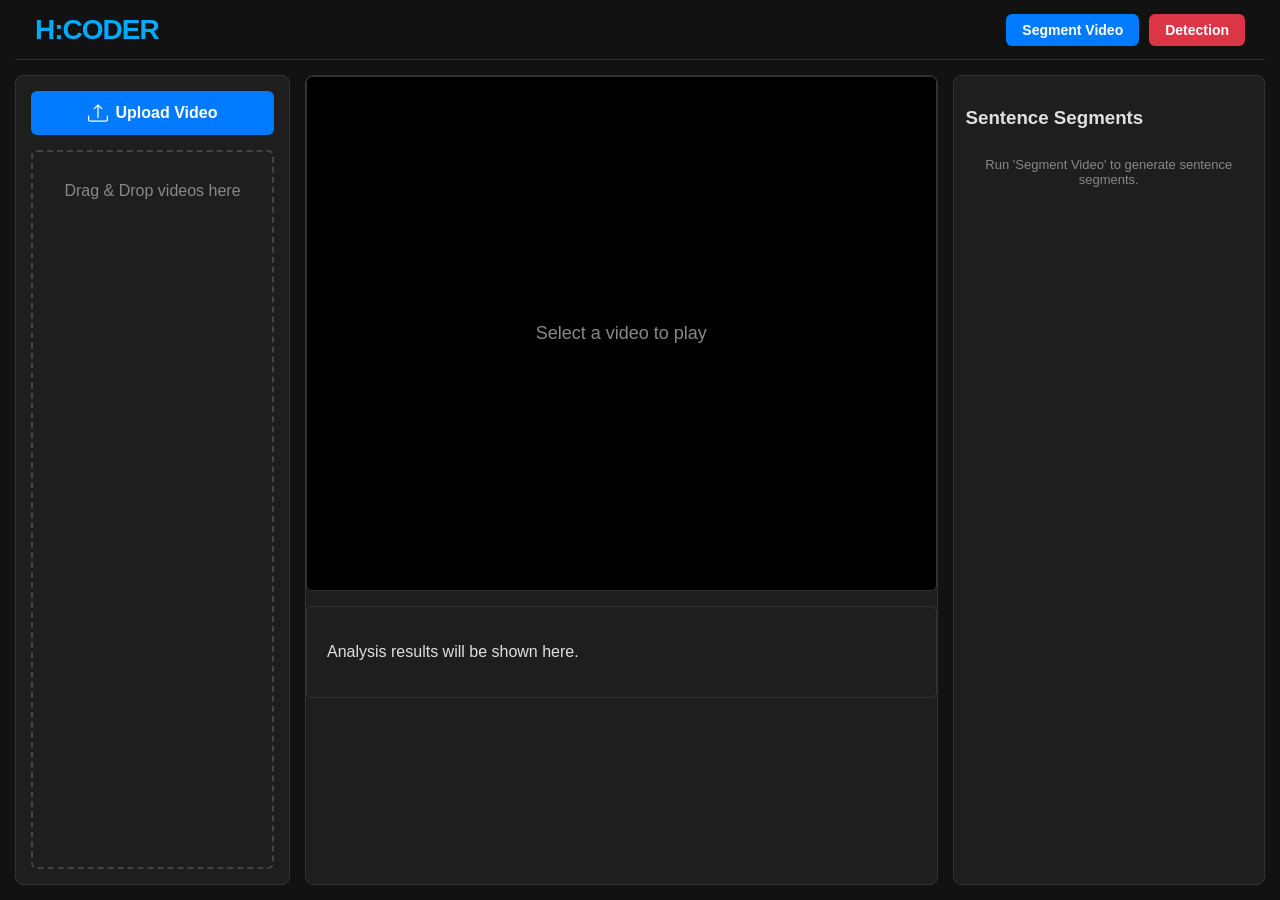
<file: index.html>
<!DOCTYPE html>
<html lang="ko">
<head>
    <meta charset="UTF-8">
    <meta name="viewport" content="width=device-width, initial-scale=1.0">
    <title>H:CODER - Video Editor</title>
    <link rel="stylesheet" href="style.css">
</head>
<body>
    <div class="app-container">
        <header class="header">
            <div class="logo">H:CODER</div>
            <div class="header-buttons">
                <button class="analyze-button" id="analyzeButton">Segment Video</button>
                <button class="lie-detector-button" id="lieDetectorButton">Detection</button>
            </div>
        </header>

        <div class="left-sidebar panel">
            <button class="upload-button" id="uploadButton">
                <svg xmlns="http://www.w3.org/2000/svg" width="20" height="20" fill="currentColor" viewBox="0 0 16 16">
                    <path d="M.5 9.9a.5.5 0 0 1 .5.5v2.5a1 1 0 0 0 1 1h12a1 1 0 0 0 1-1v-2.5a.5.5 0 0 1 1 0v2.5a2 2 0 0 1-2 2H2a2 2 0 0 1-2-2v-2.5a.5.5 0 0 1 .5-.5z"/>
                    <path d="M7.646 1.146a.5.5 0 0 1 .708 0l3 3a.5.5 0 0 1-.708.708L8.5 2.707V11.5a.5.5 0 0 1-1 0V2.707L5.354 4.854a.5.5 0 1 1-.708-.708l3-3z"/>
                </svg>
                <span>Upload Video</span>
            </button>
            <input type="file" id="fileInput" accept="video/*" style="display: none;" multiple>
            
            <div id="videoListContainer" class="video-list-container">
                <p class="video-list-placeholder">Drag & Drop videos here</p>
            </div>
        </div>

        <div class="main-content panel">
            <div class="video-player-container">
                <div id="playerPlaceholder" class="player-placeholder">Select a video to play</div>
                <video id="videoPlayer" style="display:none;" controls crossorigin="anonymous"></video>
            </div>
            
            <div class="edit-controls-wrapper" id="editControlsWrapper" style="display:none;">

                <div class="timeline-scrubber-container" id="timelineScrubberContainer">
                    <div class="timeline-scrubber" id="timelineScrubber">
                        <div class="selected-range" id="selectedRange"></div>
                        
                        <div class="scrubber-handle start" id="startHandle">
                            <div class="time-label" id="startTimeLabel">00:00</div>
                        </div>
                        
                        <div class="scrubber-handle end" id="endHandle">
                            <div class="time-label" id="endTimeLabel">00:00</div>
                        </div>
                        
                        <div class="current-time-marker" id="currentTimeMarker"></div>
                    </div>
                </div>

                <div class="segment-controls-container" id="segmentControls">
                    <button id="playSegmentBtn">▶ Play Selected</button>
                    <span id="timeDisplay">Selected: 00:00.00 - 00:00.00</span>
                </div>
            </div>

            <div class="analysis-results-container">
                <p id="analysisResult" class="placeholder">Analysis results will be shown here.</p>
            </div>

        </div>

        <div class="right-sidebar panel">
            <h3 id="segmentListTitle">Sentence Segments</h3>
            <div id="clipListContainer" class="clip-list-container">
                <p class="clip-list-placeholder">Run 'Segment Video' to generate sentence segments.</p>
            </div>
        </div>
    </div>

    <div id="resultModal" class="modal-overlay">
        <div class="modal-content">
            <span class="modal-close-btn">&times;</span>
            <h2>Analysis Results</h2>
            <div id="modalBodyContent" class="modal-body"></div>
        </div>
    </div>
    <script src="app.js" defer></script>
</body>
</html>
</file>
<file: style.css>
body, html {
    margin: 0;
    padding: 0;
    width: 100%;
    height: 100%;
    background-color: #121212;
    color: #e0e0e0;
    font-family: 'Segoe UI', Tahoma, Geneva, Verdana, sans-serif;
    overflow: hidden;
}

.app-container {
    display: grid;
    grid-template-columns: minmax(220px, 22%) 1fr minmax(260px, 25%);
    grid-template-rows: 60px 1fr;
    grid-template-areas:
        "header header header"
        "left-sidebar main-content right-sidebar";
    height: 100%;
    min-width: 900px;
    gap: 15px;
    padding: 0 15px 15px 15px;
    box-sizing: border-box;
}

/* 헤더 */
.header {
    grid-area: header;
    display: flex;
    align-items: center;
    justify-content: space-between;
    padding: 0 20px;
    border-bottom: 1px solid #333;
}

.logo {
    font-size: 28px;
    font-weight: bold;
    color: #00aaff;
    letter-spacing: -1px;
}

/* 버튼 그룹 */
.header-buttons {
    display: flex;
    gap: 10px;
}

.analyze-button {
    background-color: #007bff;
    color: white;
    border: none;
    padding: 8px 16px;
    border-radius: 6px;
    cursor: pointer;
    font-size: 14px;
    font-weight: 600;
    transition: background-color 0.3s;
}

.analyze-button:hover {
    background-color: #0062cc;
}

.lie-detector-button {
    background-color: #dc3545;
    color: white;
    border: none;
    padding: 8px 16px;
    border-radius: 6px;
    cursor: pointer;
    font-size: 14px;
    font-weight: 600;
    transition: background-color 0.3s;
}

.lie-detector-button:hover {
    background-color: #c82333;
}

/* 공통 패널 */
.panel {
    background-color: #1e1e1e;
    border-radius: 8px;
    border: 1px solid #333;
    display: flex;
    flex-direction: column;
    overflow: hidden;
}

/* 왼쪽 업로드 패널 */
.left-sidebar {
    grid-area: left-sidebar;
    padding: 15px;
    gap: 15px;
}

.upload-button {
    background-color: #007bff;
    color: white;
    border: none;
    padding: 12px;
    border-radius: 6px;
    cursor: pointer;
    font-size: 16px;
    font-weight: 600;
    display: flex;
    align-items: center;
    justify-content: center;
    gap: 8px;
    transition: background-color 0.3s;
}

.upload-button:hover {
    background-color: #0056b3;
}

.video-list-container {
    flex-grow: 1;
    border: 2px dashed #444;
    border-radius: 6px;
    padding: 10px;
    overflow-y: auto;
    display: flex; 
    flex-direction: column;
    gap: 10px; 
    text-align: left; 
    transition: border-color 0.3s, background-color 0.3s;
}

.video-list-container.dragover {
    border-color: #00aaff;
    background-color: #2a2a2a;
}

.video-list-placeholder {
    margin: 20px auto; 
    color: #888;
    text-align: center;
}

.video-thumbnail {
    display: flex;
    flex-direction: column; 
    align-items: center; 
    padding: 8px;
    border-radius: 4px;
    cursor: pointer;
    transition: background-color 0.2s;
    width: 100%; 
    box-sizing: border-box;
    border: 1px solid transparent; 
}
.video-thumbnail.selected {
    border: 1px solid #00aaff; 
}

.video-thumbnail:hover {
    background-color: #333;
}

.video-thumbnail img {
    width: 100%; 
    height: auto; 
    max-height: 150px; 
    background-color: #555;
    margin-right: 0; 
    margin-bottom: 5px; 
    object-fit: cover;
}

.video-thumbnail-name {
    font-size: 14px;
    width: 100%; 
    text-align: center; 
    overflow: hidden;
    text-overflow: ellipsis;
    white-space: nowrap; 
}

/* 메인 영상 영역 */
.main-content {
    grid-area: main-content;
    display: grid;
    grid-template-rows: 3fr auto 1fr;
    gap: 15px;
}

.video-player-container {
    background-color: #000;
    display: flex;
    justify-content: center;
    align-items: center;
    border-radius: 6px;
    border: 1px solid #333;
    overflow: hidden;
}

#videoPlayer {
    width: 100%;
    height: 100%;
    background-color: #000;
}

.player-placeholder {
    color: #888;
    font-size: 18px;
}

/* 타임라인 영역 */
.edit-controls-wrapper {
    background-color: #1e1e1e;
    border-radius: 6px;
    border: 1px solid #333;
    padding: 10px;
    overflow: hidden;
}

.timeline-scrubber-container {
    display: none;
    align-items: center;
    padding: 0 10px;
    box-sizing: border-box;
    width: 100%;
    height: 60px;
}

.timeline-scrubber {
    position: relative;
    width: 100%;
    height: 30px;
    background-color: #333;
    border-radius: 4px;
    display: flex;
    align-items: center;
    overflow: hidden;
}

.timeline-scrubber-thumbnail {
    height: 100%;
    opacity: 0.8;
    border-right: 1px solid #222;
}

.scrubber-handle {
    position: absolute;
    width: 10px;
    height: 100%;
    background-color: #00aaff;
    cursor: ew-resize;
    z-index: 20;
    border-radius: 2px;
    opacity: 0.9;
}

.scrubber-handle.start {
    left: 0;
}

.scrubber-handle.end {
    transform: translateX(-100%);
}

.selected-range {
    position: absolute;
    height: 100%;
    background-color: rgba(0, 170, 255, 0.3);
    z-index: 15;
    left: 0;
    width: 0;
    pointer-events: none;
}

.current-time-marker {
    position: absolute;
    top: 0;
    height: 100%;
    width: 2px;
    background-color: #dc3545;
    z-index: 25;
    pointer-events: none;
}

.time-label {
    position: absolute;
    top: -20px;
    background-color: rgba(0, 0, 0, 0.7);
    color: white;
    padding: 2px 5px;
    border-radius: 3px;
    font-size: 10px;
    white-space: nowrap;
    transform: translateX(-50%);
    pointer-events: none;
}

/* 구간 선택 컨트롤 */
.segment-controls-container {
    display: none;
    padding: 10px;
    border-top: 1px solid #333;
    margin-top: 10px;
    display: flex;
    align-items: center;
    gap: 15px;
}

#playSegmentBtn {
    background-color: #28a745;
    color: white;
    border: none;
    padding: 8px 15px;
    font-size: 14px;
    font-weight: 600;
    border-radius: 4px;
    cursor: pointer;
    transition: background-color 0.2s;
}

#playSegmentBtn:hover {
    background-color: #218838;
}

#timeDisplay {
    font-size: 14px;
    color: #aaa;
}

/* 분석 결과 패널 */
.analysis-results-container {
    padding: 20px;
    overflow-y: auto;
    border-radius: 6px;
    border: 1px solid #333;
    background-color: #1e1e1e;
}

/* sentence segement */
.right-sidebar {
    grid-area: right-sidebar;
    display: flex;
    flex-direction: column;
    padding: 12px;
    background-color: #1e1e1e;
    border-radius: 8px;
    border: 1px solid #333;
    overflow-y: auto;
}

.sidebar-title {
    font-size: 16px;
    font-weight: 600;
    margin-bottom: 10px;
    color: #00aaff;
}

.clip-list-container {
    flex-grow: 1;
    display: flex;
    flex-direction: column;
    gap: 8px;
    
}

.clip-list-placeholder {
    font-size: 13px;
    color: #888;
    text-align: center;
    margin-top: 10px;
}

.clip-item {
    padding: 8px;
    border-bottom: 1px solid #333;
    cursor: pointer;
    transition: background-color 0.2s;
    display: flex;
    flex-direction: column;
    align-items: center;
    text-align: center;
}

.clip-item:hover {
    background-color: #2a2a2a;
}

.segment-text-content { 
    font-size: 13px;
    color: #ddd;
    line-height: 1.4;
    white-space: normal; 
    word-break: keep-all; 
    overflow-wrap: normal;      
    max-width: 95%;
    margin: 0; 
    text-align: left; 
}

/* 스크롤바 */
::-webkit-scrollbar {
    width: 8px;
}

::-webkit-scrollbar-track {
    background: #1e1e1e;
}

::-webkit-scrollbar-thumb {
    background: #555;
    border-radius: 4px;
}

::-webkit-scrollbar-thumb:hover {
    background: #777;
}

/* 모달 배경 오버레이 */
.modal-overlay {
    display: none; 
    position: fixed; 
    z-index: 1000;
    left: 0;
    top: 0;
    width: 100%;
    height: 100%;
    overflow: auto; 
    background-color: rgba(0, 0, 0, 0.6); 
}

/* 모달 본문 */
.modal-content {
    background-color: #2d2d2d;
    color: #f1f1f1;
    margin: 10% auto; 
    padding: 20px;
    border: 1px solid #555;
    width: 80%;
    max-width: 700px;
    border-radius: 8px;
    position: relative;
    box-shadow: 0 5px 15px rgba(0,0,0,0.5);
}

/* 닫기 버튼 */
.modal-close-btn {
    color: #aaa;
    position: absolute;
    top: 10px;
    right: 20px;
    font-size: 28px;
    font-weight: bold;
}

.modal-close-btn:hover,
.modal-close-btn:focus {
    color: #fff;
    text-decoration: none;
    cursor: pointer;
}

/* 모달 내부 스크롤 영역 */
.modal-body {
    max-height: 60vh; 
    overflow-y: auto; 
}

/* app.js에서 생성한 개별 결과 항목 스타일*/
.modal-body .segment-result-item {
    border-bottom: 1px solid #444; 
    padding: 10px 0;
}
.modal-body .segment-result-item:last-child {
    border-bottom: none;
}
</file>
<file: 1122/style.css>
body, html {
    margin: 0;
    padding: 0;
    width: 100%;
    height: 100%;
    background-color: #121212;
    color: #e0e0e0;
    font-family: 'Segoe UI', Tahoma, Geneva, Verdana, sans-serif;
    overflow: hidden;
}

.app-container {
    display: grid;
    grid-template-columns: minmax(220px, 22%) 1fr minmax(260px, 25%);
    grid-template-rows: 60px 1fr;
    grid-template-areas:
        "header header header"
        "left-sidebar main-content right-sidebar";
    height: 100%;
    min-width: 900px;
    gap: 15px;
    padding: 0 15px 15px 15px;
    box-sizing: border-box;
}

/* 헤더 */
.header {
    grid-area: header;
    display: flex;
    align-items: center;
    justify-content: space-between;
    padding: 0 20px;
    border-bottom: 1px solid #333;
}

.logo {
    font-size: 28px;
    font-weight: bold;
    color: #00aaff;
    letter-spacing: -1px;
}

/* 버튼 */
.header-buttons {
    display: flex;
    gap: 10px;
}

.analyze-button {
    background-color: #007bff;
    color: white;
    border: none;
    padding: 8px 16px;
    border-radius: 6px;
    cursor: pointer;
    font-size: 14px;
    font-weight: 600;
    transition: background-color 0.3s;
}

.analyze-button:hover {
    background-color: #0062cc;
}

.lie-detector-button {
    background-color: #dc3545;
    color: white;
    border: none;
    padding: 8px 16px;
    border-radius: 6px;
    cursor: pointer;
    font-size: 14px;
    font-weight: 600;
    transition: background-color 0.3s;
}

.lie-detector-button:hover {
    background-color: #c82333;
}

/* 공통 */
.panel {
    background-color: #1e1e1e;
    border-radius: 8px;
    border: 1px solid #333;
    display: flex;
    flex-direction: column;
    overflow: hidden;
}

/* 왼쪽 업로드 */
.left-sidebar {
    grid-area: left-sidebar;
    padding: 15px;
    gap: 15px;
}

.upload-button {
    background-color: #007bff;
    color: white;
    border: none;
    padding: 12px;
    border-radius: 6px;
    cursor: pointer;
    font-size: 16px;
    font-weight: 600;
    display: flex;
    align-items: center;
    justify-content: center;
    gap: 8px;
    transition: background-color 0.3s;
}

.upload-button:hover {
    background-color: #0056b3;
}

.video-list-container {
    flex-grow: 1;
    border: 2px dashed #444;
    border-radius: 6px;
    padding: 10px;
    overflow-y: auto;
    display: flex; 
    flex-direction: column;
    gap: 10px; 
    text-align: left; 
    transition: border-color 0.3s, background-color 0.3s;
}

.video-list-container.dragover {
    border-color: #00aaff;
    background-color: #2a2a2a;
}

.video-list-placeholder {
    margin: 20px auto; 
    color: #888;
    text-align: center;
}

.video-thumbnail {
    display: flex;
    flex-direction: column; 
    align-items: center; 
    padding: 8px;
    border-radius: 4px;
    cursor: pointer;
    transition: background-color 0.2s;
    width: 100%; 
    box-sizing: border-box;
    border: 1px solid transparent; 
}
.video-thumbnail.selected {
    border: 1px solid #00aaff; 
}

.video-thumbnail:hover {
    background-color: #333;
}

.video-thumbnail img {
    width: 100%; 
    height: auto; 
    max-height: 150px; 
    background-color: #555;
    margin-right: 0; 
    margin-bottom: 5px; 
    object-fit: cover;
}

.video-thumbnail-name {
    font-size: 14px;
    width: 100%; 
    text-align: center; 
    overflow: hidden;
    text-overflow: ellipsis;
    white-space: nowrap; 
}

/* 메인 비디오 플레이어어 */
.main-content {
    grid-area: main-content;
    display: grid;
    grid-template-rows: 3fr auto 1fr;
    gap: 15px;
}

.video-player-container {
    background-color: #000;
    display: flex;
    justify-content: center;
    align-items: center;
    border-radius: 6px;
    border: 1px solid #333;
    overflow: hidden;
}

#videoPlayer {
    width: 100%;
    height: 100%;
    background-color: #000;
}

.player-placeholder {
    color: #888;
    font-size: 18px;
}

/* 타임라인 영역 */
.edit-controls-wrapper {
    background-color: #1e1e1e;
    border-radius: 6px;
    border: 1px solid #333;
    padding: 10px;
    overflow: hidden;
}

.timeline-scrubber-container {
    display: none;
    align-items: center;
    padding: 0 10px;
    box-sizing: border-box;
    width: 100%;
    height: 60px;
}

.timeline-scrubber {
    position: relative;
    width: 100%;
    height: 30px;
    background-color: #333;
    border-radius: 4px;
    display: flex;
    align-items: center;
    overflow: hidden;
}

.timeline-scrubber-thumbnail {
    height: 100%;
    opacity: 0.8;
    border-right: 1px solid #222;
}

.scrubber-handle {
    position: absolute;
    width: 10px;
    height: 100%;
    background-color: #00aaff;
    cursor: ew-resize;
    z-index: 20;
    border-radius: 2px;
    opacity: 0.9;
}

.scrubber-handle.start {
    left: 0;
}

.scrubber-handle.end {
    transform: translateX(-100%);
}

.selected-range {
    position: absolute;
    height: 100%;
    background-color: rgba(0, 170, 255, 0.3);
    z-index: 15;
    left: 0;
    width: 0;
    pointer-events: none;
}

.current-time-marker {
    position: absolute;
    top: 0;
    height: 100%;
    width: 2px;
    background-color: #dc3545;
    z-index: 25;
    pointer-events: none;
}

.time-label {
    position: absolute;
    top: -20px;
    background-color: rgba(0, 0, 0, 0.7);
    color: white;
    padding: 2px 5px;
    border-radius: 3px;
    font-size: 10px;
    white-space: nowrap;
    transform: translateX(-50%);
    pointer-events: none;
}

/* 구간 선택 컨트롤 */
.segment-controls-container {
    display: none;
    padding: 10px;
    border-top: 1px solid #333;
    margin-top: 10px;
    display: flex;
    align-items: center;
    gap: 15px;
}

#playSegmentBtn {
    background-color: #28a745;
    color: white;
    border: none;
    padding: 8px 15px;
    font-size: 14px;
    font-weight: 600;
    border-radius: 4px;
    cursor: pointer;
    transition: background-color 0.2s;
}

#playSegmentBtn:hover {
    background-color: #218838;
}

#timeDisplay {
    font-size: 14px;
    color: #aaa;
}

/* 분석 결과 */
.analysis-results-container {
    padding: 20px;
    overflow-y: auto;
    border-radius: 6px;
    border: 1px solid #333;
    background-color: #1e1e1e;
}

/* parsing 결과 */
.right-sidebar {
    grid-area: right-sidebar;
    display: flex;
    flex-direction: column;
    padding: 12px;
    background-color: #1e1e1e;
    border-radius: 8px;
    border: 1px solid #333;
    overflow-y: auto;
}

.sidebar-title {
    font-size: 16px;
    font-weight: 600;
    margin-bottom: 10px;
    color: #00aaff;
}

.clip-list-container {
    flex-grow: 1;
    display: flex;
    flex-direction: column;
    gap: 8px;
    
}

.clip-list-placeholder {
    font-size: 13px;
    color: #888;
    text-align: center;
    margin-top: 10px;
}

.clip-item {
    padding: 8px;
    border-bottom: 1px solid #333;
    cursor: pointer;
    transition: background-color 0.2s;
    display: flex;
    flex-direction: column;
    align-items: center;
    text-align: center;
}

.clip-item:hover {
    background-color: #2a2a2a;
}

.segment-text-content { 
    font-size: 13px;
    color: #ddd;
    line-height: 1.4;
    white-space: normal; 
    word-break: keep-all; 
    overflow-wrap: normal;      
    max-width: 95%;
    margin: 0; 
    text-align: left; 
}

::-webkit-scrollbar {
    width: 8px;
}

::-webkit-scrollbar-track {
    background: #1e1e1e;
}

::-webkit-scrollbar-thumb {
    background: #555;
    border-radius: 4px;
}

::-webkit-scrollbar-thumb:hover {
    background: #777;
}

/* 모달 배경 */
.modal-overlay {
    display: none; 
    position: fixed; 
    z-index: 1000;
    left: 0;
    top: 0;
    width: 100%;
    height: 100%;
    overflow: auto; 
    background-color: rgba(0, 0, 0, 0.6); 
}

/* 모달 본문 */
.modal-content {
    background-color: #2d2d2d;
    color: #f1f1f1;
    margin: 10% auto; 
    padding: 20px;
    border: 1px solid #555;
    width: 80%;
    max-width: 700px;
    border-radius: 8px;
    position: relative;
    box-shadow: 0 5px 15px rgba(0,0,0,0.5);
}

/* 닫기 버튼 */
.modal-close-btn {
    color: #aaa;
    position: absolute;
    top: 10px;
    right: 20px;
    font-size: 28px;
    font-weight: bold;
}

.modal-close-btn:hover,
.modal-close-btn:focus {
    color: #fff;
    text-decoration: none;
    cursor: pointer;
}

/* 모달 내부 스크롤 영역 */
.modal-body {
    max-height: 60vh; 
    overflow-y: auto; 
}

.modal-body .segment-result-item {
    border-bottom: 1px solid #444; 
    padding: 10px 0;
}
.modal-body .segment-result-item:last-child {
    border-bottom: none;
}
</file>
<file: html/style.css>
body, html {
    margin: 0;
    padding: 0;
    width: 100%;
    height: 100%;
    background-color: #121212;
    color: #e0e0e0;
    font-family: 'Segoe UI', Tahoma, Geneva, Verdana, sans-serif;
    overflow: hidden;
}

.app-container {
    display: grid;
    grid-template-columns: minmax(220px, 22%) 1fr minmax(260px, 25%);
    grid-template-rows: 60px 1fr;
    grid-template-areas:
        "header header header"
        "left-sidebar main-content right-sidebar";
    height: 100%;
    min-width: 900px;
    gap: 15px;
    padding: 0 15px 15px 15px;
    box-sizing: border-box;
}

/* 헤더 */
.header {
    grid-area: header;
    display: flex;
    align-items: center;
    justify-content: space-between;
    padding: 0 20px;
    border-bottom: 1px solid #333;
}

.logo {
    font-size: 28px;
    font-weight: bold;
    color: #00aaff;
    letter-spacing: -1px;
}

/* 버튼 그룹 */
.header-buttons {
    display: flex;
    gap: 10px;
}

.analyze-button {
    background-color: #007bff;
    color: white;
    border: none;
    padding: 8px 16px;
    border-radius: 6px;
    cursor: pointer;
    font-size: 14px;
    font-weight: 600;
    transition: background-color 0.3s;
}

.analyze-button:hover {
    background-color: #0062cc;
}

.lie-detector-button {
    background-color: #dc3545;
    color: white;
    border: none;
    padding: 8px 16px;
    border-radius: 6px;
    cursor: pointer;
    font-size: 14px;
    font-weight: 600;
    transition: background-color 0.3s;
}

.lie-detector-button:hover {
    background-color: #c82333;
}

/* 공통 패널 */
.panel {
    background-color: #1e1e1e;
    border-radius: 8px;
    border: 1px solid #333;
    display: flex;
    flex-direction: column;
    overflow: hidden;
}

/* 왼쪽 업로드 패널 */
.left-sidebar {
    grid-area: left-sidebar;
    padding: 15px;
    gap: 15px;
}

.upload-button {
    background-color: #007bff;
    color: white;
    border: none;
    padding: 12px;
    border-radius: 6px;
    cursor: pointer;
    font-size: 16px;
    font-weight: 600;
    display: flex;
    align-items: center;
    justify-content: center;
    gap: 8px;
    transition: background-color 0.3s;
}

.upload-button:hover {
    background-color: #0056b3;
}

.video-list-container {
    flex-grow: 1;
    border: 2px dashed #444;
    border-radius: 6px;
    padding: 10px;
    overflow-y: auto;
    text-align: center;
    transition: border-color 0.3s, background-color 0.3s;
}

.video-list-container.dragover {
    border-color: #00aaff;
    background-color: #2a2a2a;
}

.video-list-placeholder {
    margin-top: 20px;
    color: #888;
}

.video-thumbnail {
    display: flex;
    align-items: center;
    padding: 8px;
    border-radius: 4px;
    cursor: pointer;
    transition: background-color 0.2s;
}

.video-thumbnail:hover {
    background-color: #333;
}

.video-thumbnail img {
    width: 100px;
    height: 56px;
    border-radius: 4px;
    background-color: #555;
    margin-right: 10px;
    object-fit: cover;
}

.video-thumbnail-name {
    font-size: 14px;
    overflow: hidden;
    text-overflow: ellipsis;
    white-space: nowrap;
}

/* 메인 영상 영역 */
.main-content {
    grid-area: main-content;
    display: grid;
    grid-template-rows: 3fr auto 1fr;
    gap: 15px;
}

.video-player-container {
    background-color: #000;
    display: flex;
    justify-content: center;
    align-items: center;
    border-radius: 6px;
    border: 1px solid #333;
    overflow: hidden;
}

#videoPlayer {
    width: 100%;
    height: 100%;
    background-color: #000;
}

.player-placeholder {
    color: #888;
    font-size: 18px;
}

/* 타임라인 영역 */
.edit-controls-wrapper {
    background-color: #1e1e1e;
    border-radius: 6px;
    border: 1px solid #333;
    padding: 10px;
    overflow: hidden;
}

.timeline-scrubber-container {
    display: none;
    align-items: center;
    padding: 0 10px;
    box-sizing: border-box;
    width: 100%;
    height: 60px;
}

.timeline-scrubber {
    position: relative;
    width: 100%;
    height: 30px;
    background-color: #333;
    border-radius: 4px;
    display: flex;
    align-items: center;
    overflow: hidden;
}

.timeline-scrubber-thumbnail {
    height: 100%;
    opacity: 0.8;
    border-right: 1px solid #222;
}

.scrubber-handle {
    position: absolute;
    width: 10px;
    height: 100%;
    background-color: #00aaff;
    cursor: ew-resize;
    z-index: 20;
    border-radius: 2px;
    opacity: 0.9;
}

.scrubber-handle.start {
    left: 0;
}

.scrubber-handle.end {
    transform: translateX(-100%);
}

.selected-range {
    position: absolute;
    height: 100%;
    background-color: rgba(0, 170, 255, 0.3);
    z-index: 15;
    left: 0;
    width: 0;
    pointer-events: none;
}

.current-time-marker {
    position: absolute;
    top: 0;
    height: 100%;
    width: 2px;
    background-color: #dc3545;
    z-index: 25;
    pointer-events: none;
}

.time-label {
    position: absolute;
    top: -20px;
    background-color: rgba(0, 0, 0, 0.7);
    color: white;
    padding: 2px 5px;
    border-radius: 3px;
    font-size: 10px;
    white-space: nowrap;
    transform: translateX(-50%);
    pointer-events: none;
}

/* 구간 선택 컨트롤 */
.segment-controls-container {
    display: none;
    padding: 10px;
    border-top: 1px solid #333;
    margin-top: 10px;
    display: flex;
    align-items: center;
    gap: 15px;
}

#playSegmentBtn {
    background-color: #28a745;
    color: white;
    border: none;
    padding: 8px 15px;
    font-size: 14px;
    font-weight: 600;
    border-radius: 4px;
    cursor: pointer;
    transition: background-color 0.2s;
}

#playSegmentBtn:hover {
    background-color: #218838;
}

#timeDisplay {
    font-size: 14px;
    color: #aaa;
}

/* 분석 결과 패널 */
.analysis-results-container {
    padding: 20px;
    overflow-y: auto;
    border-radius: 6px;
    border: 1px solid #333;
    background-color: #1e1e1e;
}

/* sentence segement */
.right-sidebar {
    grid-area: right-sidebar;
    display: flex;
    flex-direction: column;
    padding: 12px;
    background-color: #1e1e1e;
    border-radius: 8px;
    border: 1px solid #333;
    overflow-y: auto;
}

.sidebar-title {
    font-size: 16px;
    font-weight: 600;
    margin-bottom: 10px;
    color: #00aaff;
}

.clip-list-container {
    flex-grow: 1;
    display: flex;
    flex-direction: column;
    gap: 8px;
}

.clip-list-placeholder {
    font-size: 13px;
    color: #888;
    text-align: center;
    margin-top: 10px;
}

.clip-item {
    padding: 8px;
    border-bottom: 1px solid #333;
    cursor: pointer;
    transition: background-color 0.2s;
    display: flex;
    flex-direction: column;
    align-items: center;
    text-align: center;
}

.clip-item:hover {
    background-color: #2a2a2a;
}

.clip-thumb {
    width: 90%;
    aspect-ratio: 16/9;
    border-radius: 4px;
    margin-bottom: 8px;
    object-fit: cover;
    background-color: #444;
}

.clip-time {
    font-size: 12px;
    color: #00aaff;
    margin-bottom: 4px;
}

.clip-caption {
    font-size: 13px;
    color: #ddd;
    line-height: 1.4;
    white-space: normal;        /* 자동 줄바꿈 허용 */
    word-break: keep-all;       /* 단어 단위로 줄바꿈 */
    max-width: 95%;
}

/* 스크롤바 */
::-webkit-scrollbar {
    width: 8px;
}

::-webkit-scrollbar-track {
    background: #1e1e1e;
}

::-webkit-scrollbar-thumb {
    background: #555;
    border-radius: 4px;
}

::-webkit-scrollbar-thumb:hover {
    background: #777;
}

/* 모달 배경 오버레이 */
.modal-overlay {
    display: none; /* 평소에는 숨김 */
    position: fixed; /* 화면 전체 고정 */
    z-index: 1000;
    left: 0;
    top: 0;
    width: 100%;
    height: 100%;
    overflow: auto; /* 스크롤 가능하게 */
    background-color: rgba(0, 0, 0, 0.6); /* 반투명 검은 배경 */
}

/* 모달 본문 */
.modal-content {
    background-color: #2d2d2d;
    color: #f1f1f1;
    margin: 10% auto; /* 위에서 10% 내리고 중앙 정렬 */
    padding: 20px;
    border: 1px solid #555;
    width: 80%;
    max-width: 700px;
    border-radius: 8px;
    position: relative;
    box-shadow: 0 5px 15px rgba(0,0,0,0.5);
}

/* 닫기 버튼 */
.modal-close-btn {
    color: #aaa;
    position: absolute;
    top: 10px;
    right: 20px;
    font-size: 28px;
    font-weight: bold;
}

.modal-close-btn:hover,
.modal-close-btn:focus {
    color: #fff;
    text-decoration: none;
    cursor: pointer;
}

/* 모달 내부 스크롤 영역 */
.modal-body {
    max-height: 60vh; /* 뷰포트 높이의 60%가 최대 */
    overflow-y: auto; /* 내용이 많아지면 스크롤바 생성 */
}

/* app.js에서 생성한 개별 결과 항목 스타일 (기존 css 재사용) */
.modal-body .segment-result-item {
    border-bottom: 1px solid #444; 
    padding: 10px 0;
}
.modal-body .segment-result-item:last-child {
    border-bottom: none;
}
</file>
